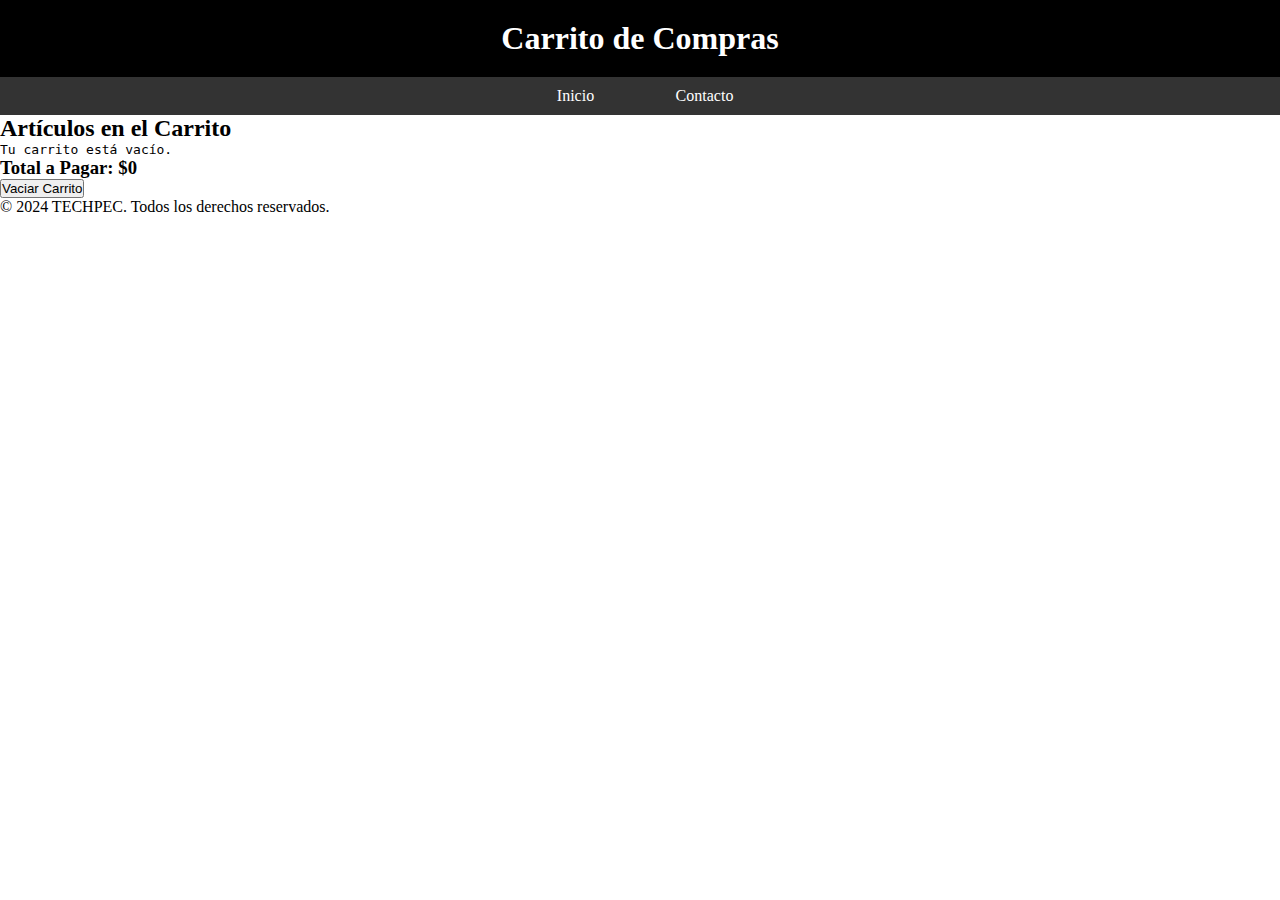
<file: carrito.html>
<!DOCTYPE html>
<html lang="es">
<head>
    <meta charset="UTF-8">
    <meta name="viewport" content="width=device-width, initial-scale=1.0">
    <title>Carrito de Compras - TECHPEC</title>
    <link rel="stylesheet" href="styles.css">
</head>
<body>
    <header>
        <h1>Carrito de Compras</h1>
        <nav>
            <ul>
                <li><a href="index.html">Inicio</a></li>
                <li><a href="#contact">Contacto</a></li>
            </ul>
        </nav>
    </header>

    <section id="cart">
        <h2>Artículos en el Carrito</h2>
        <pre id="cart-details"></pre>
        <h3>Total a Pagar: $<span id="total-price">0</span></h3>
        <button onclick="clearCart()">Vaciar Carrito</button>
    </section>

    <footer>
        <p>&copy; 2024 TECHPEC. Todos los derechos reservados.</p>
    </footer>

    <script src="cart.js"></script>
    <script>
        // Mostrar los detalles del carrito y el total al cargar la página
        document.addEventListener('DOMContentLoaded', () => {
            const cartDetails = getCartDetails();
            const total = getTotal();
            const cartElement = document.getElementById('cart-details');
            
            if (cart.length === 0) {
                cartElement.textContent = "Tu carrito está vacío.";
            } else {
                cartElement.innerHTML = cart.map((item, index) => `
                    ${item} - $${productPrices[item]} <button onclick="removeFromCart('${item}')">Eliminar</button>
                `).join('<br>');
            }
            
            document.getElementById('total-price').textContent = total || 0;
        });
    </script>
</body>
</html>
</file>
<file: styles.css>
*{
    padding: 0;
    margin: 0;
}

h1 {text-align: center;
background-color: #000000;
color: white;
padding: 20px;
} 

nav ul {
    background-color: #333;
    width: 100%;
    list-style-type: none;
    text-align: center;
}

nav li {
display: inline-flex;
}

nav a {
    text-decoration: none;
    color: white;
    padding: 10px;
    width: 105px;
}

nav li:hover {
    background-color: #000000;
}

/* Estilos generales para el contenedor de productos y módulos */
.products-and-modules {
    display: flex;
    justify-content: space-between;
    margin-top: 20px;
}

/* Estilos de los productos destacados */
.featured-products {
    display: flex;
    flex-direction: column; /* Apilar el encabezado y los productos */
    gap: 20px;
}

/* Estilos para la fila de productos */
.products-row {
    display: flex; /* Alínea los productos en fila */
    gap: 30px; /* Espacio entre productos */
    
}

/* Estilos para el acceso a módulos */
.module-access {
    display: flex;
    flex-direction: row; /* Alinea los módulos en fila */
    gap: 30px; /* Espacio horizontal entre módulos */
    margin-left: 200px; /* Separar de los productos */
    flex-wrap: wrap; /* Permite que los módulos se ajusten en varias filas si es necesario */
    align-items: flex-start; /* Alinea los módulos en la parte superior */
    
    
}

/* Estilos de cada módulo */
.module-item {
    background-color: #31303000;
    border-radius: 8px;
    overflow: hidden;
    text-align: center;
    transition: transform 0.25s;
    padding: 10px; /* Espacio interno */
    width: 100%;
    max-width: 100%; /* Limita el ancho de cada módulo */
    box-sizing: border-box;
    max-height: 480px;
    gap: 30px;
   
}

.module-item:hover {
    transform: scale(1.05);
}

/* Imagen dentro del módulo */
.module-item img {
    width: 100%;
    max-width: 720px;
    height: 60%;
    max-height: 380px; /* Limita la altura de la imagen */
    object-fit: contain; /* Ajusta la imagen sin distorsión */
    margin-bottom: 15px; /* Espacio debajo de la imagen */
    gap: 20px;

}

/* Título del módulo */
.module-item h4 {
    color: #000000;
    font-size: 1.2em;
    margin: 10px 0; /* Espacio alrededor del título */
}

/* Enlace en el módulo */
.module-item a {
    text-decoration: none;
    color: inherit;
}

/* Estilos para los productos */
.product-item {
    background-color: #f2f2f2;
    border-radius: 8px;
    padding: 20px;
    text-align: center;
    flex: 1; /* Para que los productos ocupen el mismo espacio */
}

.product-item img {
    width: 100%;
    height: auto;
    max-width: 100%;
    max-height: 260px;
}

.product-item h4 {
    font-size: 1.2em;
    color: #333;
}

.product-price {
    font-size: 1.5em;
    color: #d9534f; /* Color rojo para el precio */
}

.button {
    background-color: #5bc0de; /* Color de los botones */
    color: white;
    border: none;
    padding: 10px 15px;
    margin: 5px;
    cursor: pointer;
    border-radius: 5px;
    transition: background-color 0.3s;
}

.button:hover {
    background-color: #31b0d5; /* Color de hover */
}
</file>
